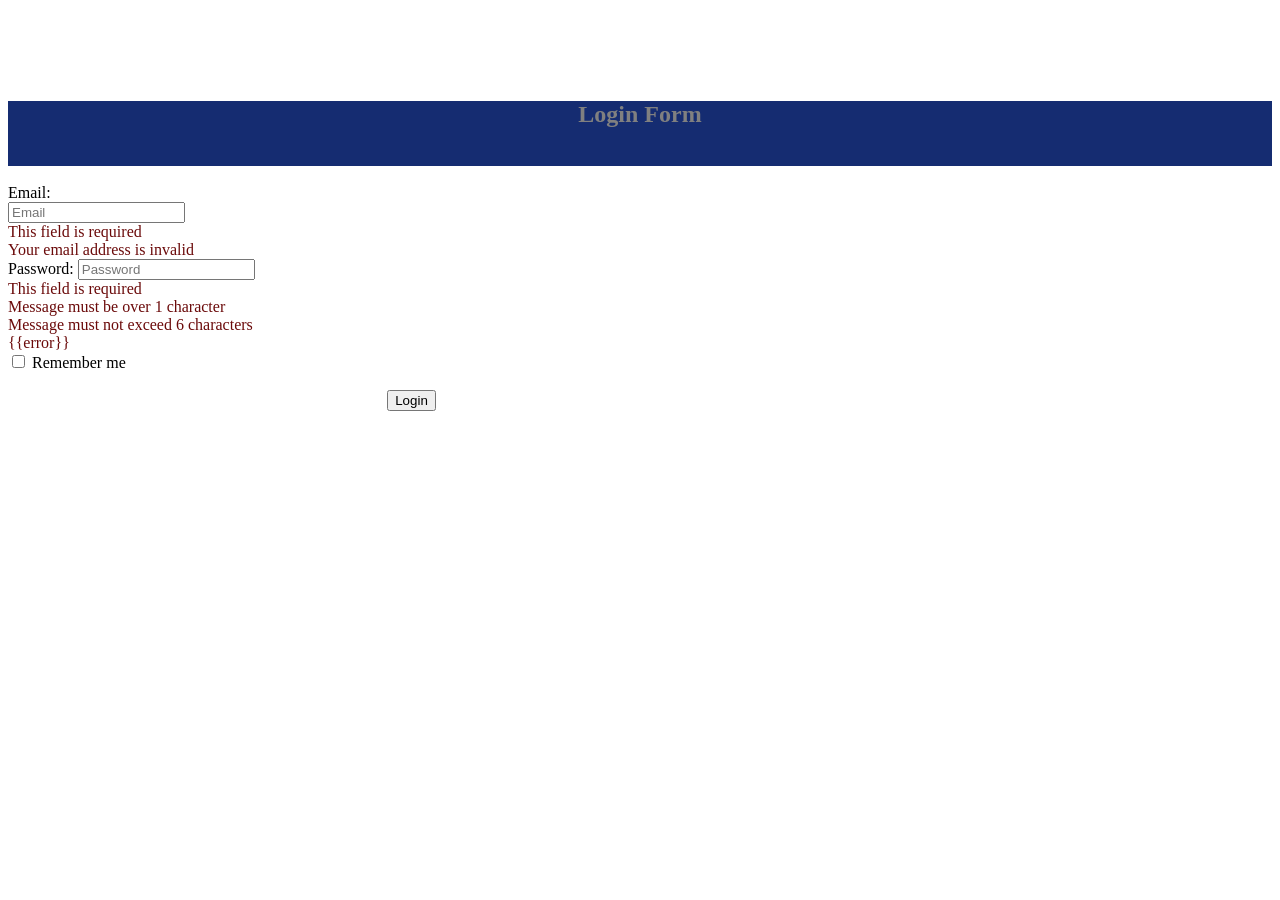
<file: template/login.html>
<body class="mycolor">
    <!-- create a container in which we have to put our form -->
    <div class="container" style="margin-top:8%" ;>
        <!-- create a one row in which we have to put our form -->
        <div class="row">

            <!-- create a column having large screen size and set its offset to center -->
            <div class="col-lg-4 col-lg-offset-4 col-md-5 col-md-offset-4 col-sm-6 col-sm-offset-4 col-xs-mob col-xs-tab" style="background-color:#152c71">
                <!-- put the heading  -->
                <h2 align="center" style="color:grey">Login Form</h2><br/>
            </div>

            <!-- create a column having large screen size and set its offset to center -->
            <div class="col-lg-4 col-lg-offset-4 col-md-5 col-md-offset-4 col-sm-6 col-sm-offset-4 col-xs-mob col-xs-tab" style="background: rgba(255,255,255,.40)">
                </br>
                <!-- create a form having fields Email and paasword-->
                <form name="forms">
                    <div class="form-group">
                        <!-- set the glyphicon for email and use ngMessagesto display messages-->
                        <span class="glyphicon glyphicon-envelope"></span>
                        <label for="email">Email:</label></br>
                        <input type="email" class="form-control" name="userEmail" ng-model="data.email" required placeholder="Email">
                        <div ng-messages="forms.userEmail.$error" style="color:#6b0a0a">
                            <div ng-message="required">This field is required</div>
                            <div ng-message="email">Your email address is invalid</div>
                        </div>
                    </div>

                    <div class="form-group">
                        <!-- set the glyphicon for password and use ngMessagesto display messages-->
                        <span class="glyphicon glyphicon-lock"></span>
                        <label for="pwd">Password:</label>
                        <input type="password" class="form-control" name="userPass" ng-minlength="3" ng-model="data.password" required placeholder="Password">
                        <div ng-messages="forms.userPass.$error" style="color:#6b0a0a">
                            <div ng-message="required">This field is required</div>
                            <div ng-message="minlength">Message must be over 1 character</div>
                            <div ng-message="maxlength">Message must not exceed 6 characters</div>
                            <div ng-show="error">{{error}}</div>
                        </div>
                    </div>

                    <div class="checkbox">
                        <label><input type="checkbox"> Remember me</label>
                    </div>
                    </br>
                    <!-- make two buttons for login and reset -->
                    <span style="margin-left:30%">
                  <button type="submit" class="btn btn-danger" ng-click="login()" ng-disabled="forms.$invalid">Login</button></span>&nbsp;&nbsp;&nbsp;
                    <!-- <button type="submit" class="btn btn-danger" ng-click="signup()">signup</button> -->
                </form><br/>
                <!-- closing of form -->
            </div>
        </div>
    </div>
</body>
</file>
